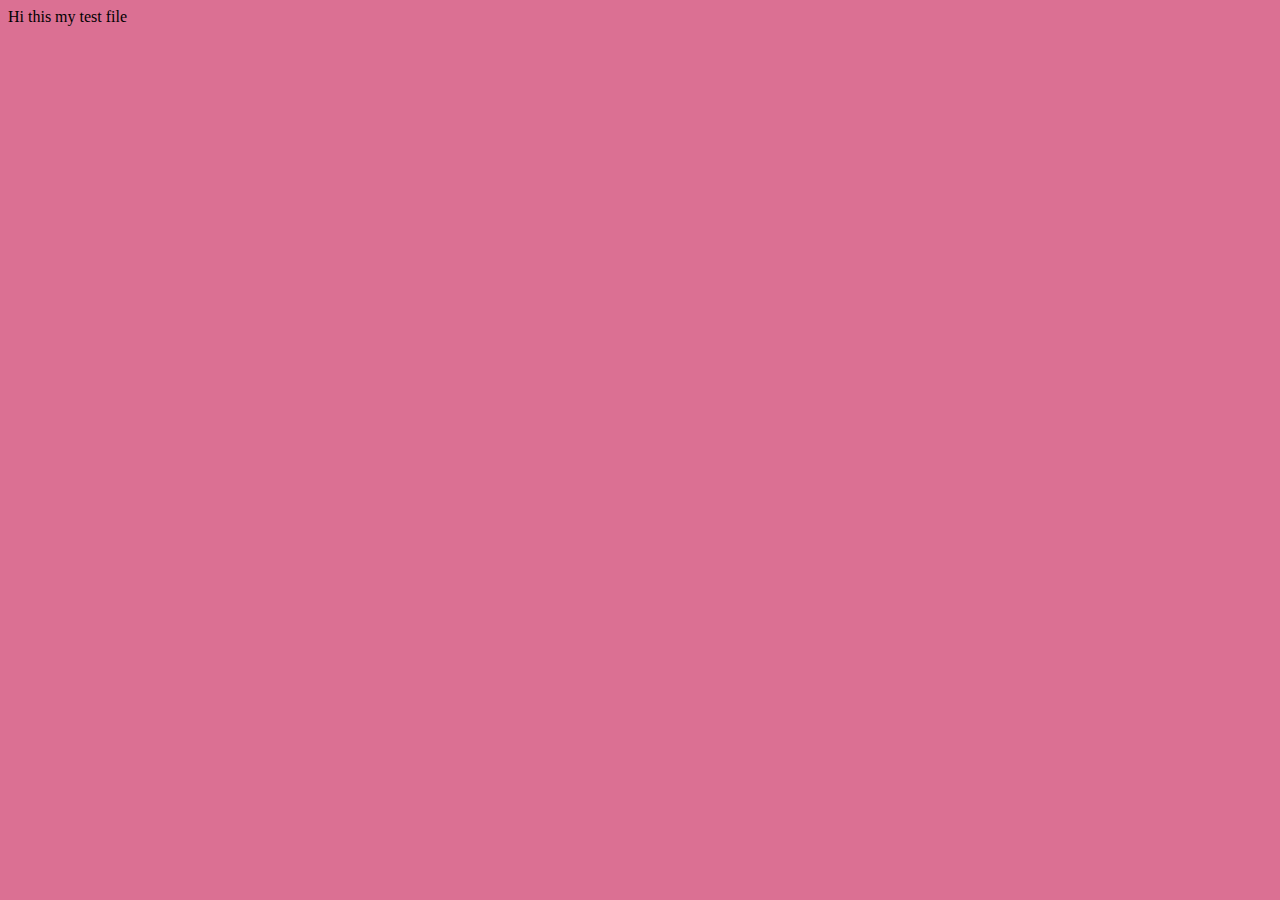
<file: 1-Test/index.html>
<!DOCTYPE html>
<html lang="en">
<head>
    <meta charset="UTF-8">
    <meta name="viewport" content="width=device-width, initial-scale=1.0">
    <title>Test Html page</title>
    <link rel="stylesheet" href="style.css">
</head>
<body>
    Hi this my test file
    <script src="script.js"></script>
</body>
</html>
</file>
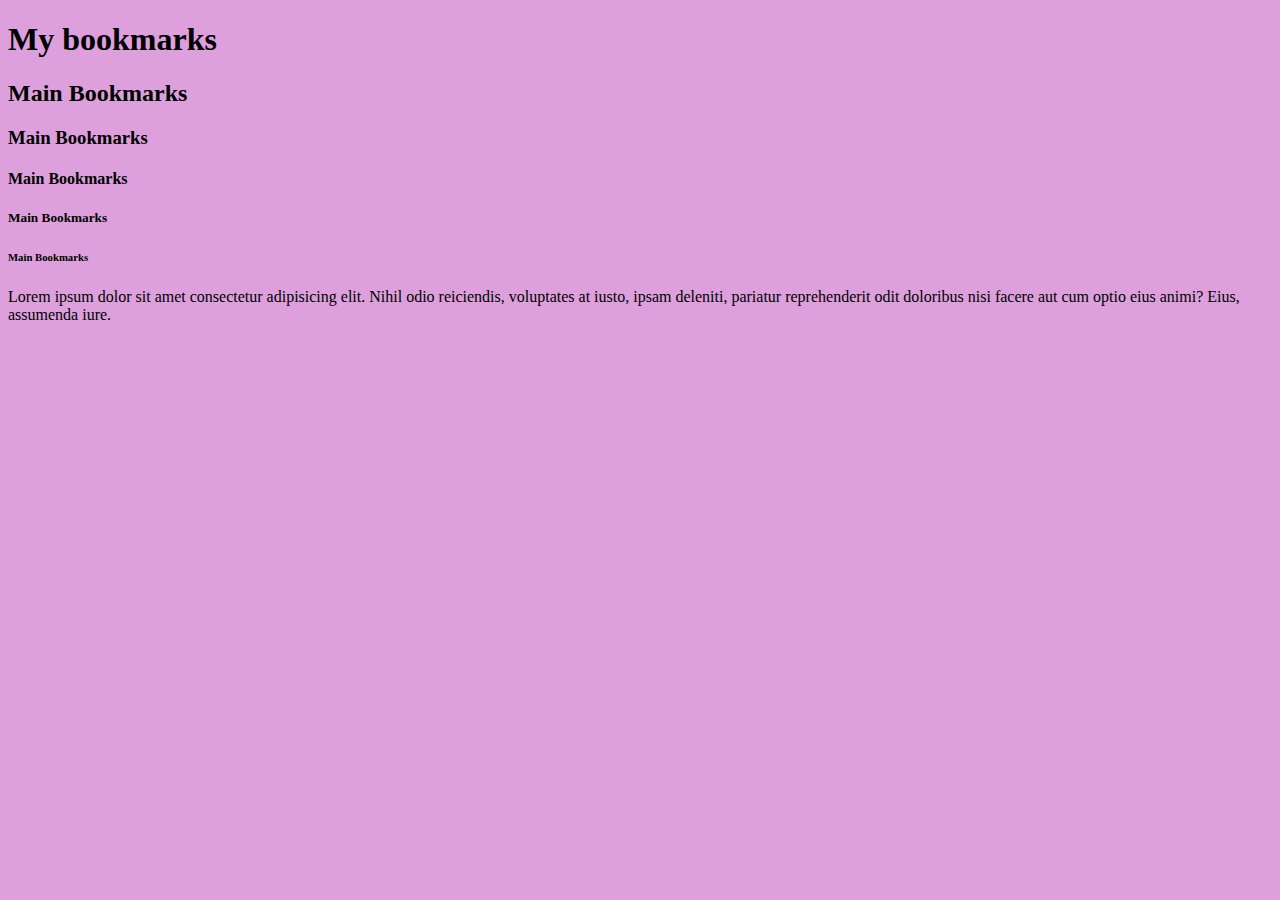
<file: 2-BookMark/index.html>
<!DOCTYPE html>
<html lang="en">
<head>
    <meta charset="UTF-8">
    <meta name="viewport" content="width=device-width, initial-scale=1.0">
    <title>My Bookmarks</title>
    <link rel="stylesheet" href="style.css">
</head>
<body>
    <h1>My bookmarks</h1>
    <h2>Main Bookmarks</h2>
    <h3>Main Bookmarks</h3>
    <h4>Main Bookmarks</h4>
    <h5>Main Bookmarks</h5>
    <h6>Main Bookmarks</h6>

    <p>Lorem ipsum dolor sit amet consectetur adipisicing elit. Nihil odio reiciendis, voluptates at iusto, ipsam deleniti, pariatur reprehenderit odit doloribus nisi facere aut cum optio eius animi? Eius, assumenda iure.</p>
</body>
</html>
</file>
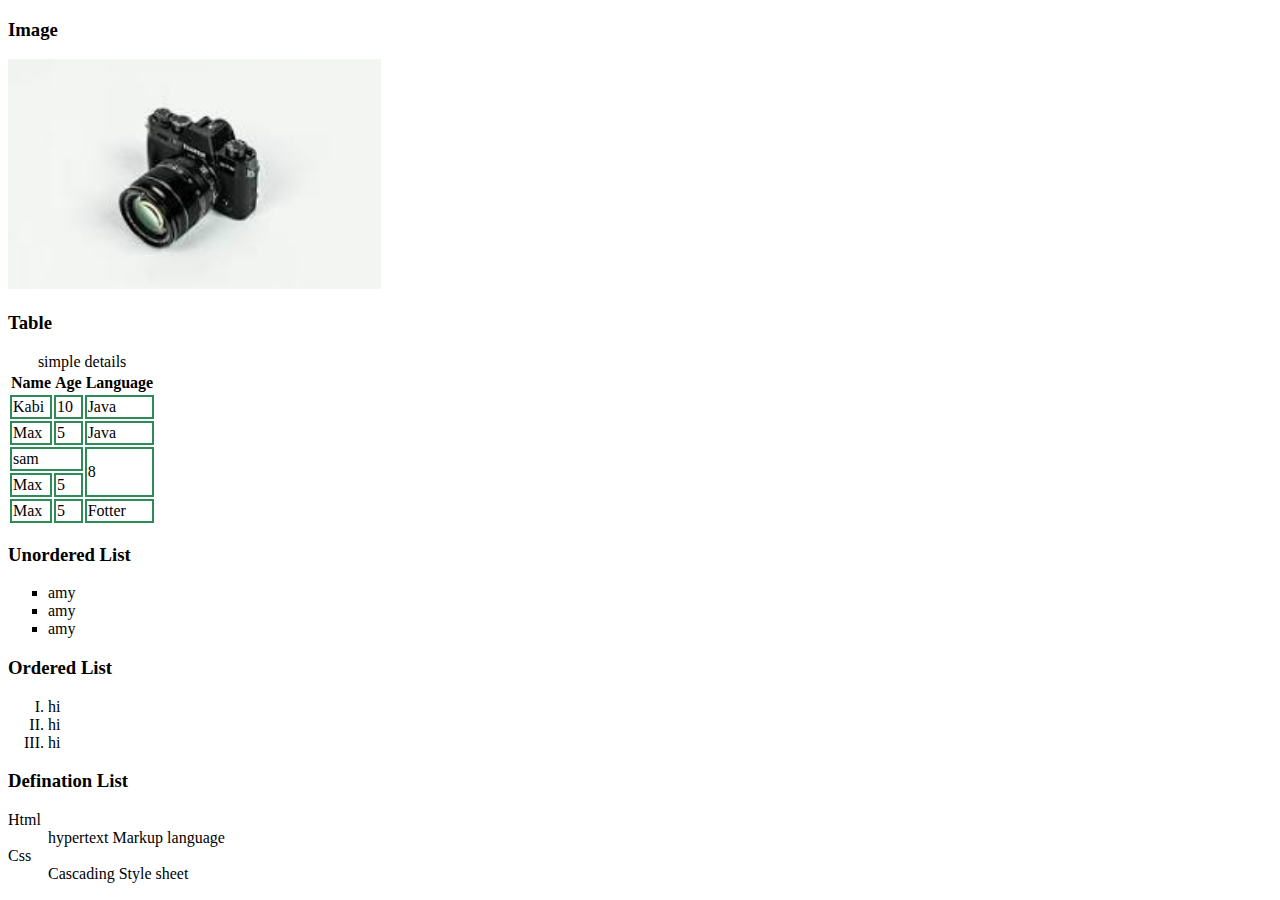
<file: 3-Image_Lists_Table/index.html>
<!DOCTYPE html>
<html lang="en">
<head>
    <meta charset="UTF-8">
    <meta name="viewport" content="width=device-width, initial-scale=1.0">
    <title>Images</title>
    <link rel="stylesheet" href="style.css">
</head>
<body>
    <h3>Image</h3>
    <img height="230" src="images/cam.jpeg" alt="cam image">
    <h3>Table</h3>
    <table>
        <thead>
            <caption>simple details</caption>
        </thead>
        <tbody>
        <tr>
            <th>Name</th>
            <th>Age</th>
            <th>Language</th>
        </tr>
        <tr>
            <td>Kabi</td>
            <td>10</td>
            <td>Java</td>
        </tr>
        <tr>
            <td>Max</td>
            <td>5</td>
            <td>Java</td>
        </tr>
        <tr>
            <td colspan="2">sam</td>
            <td rowspan="2">8</td>
        </tr>
        <tr>
            <td>Max</td>
            <td>5</td>
        </tr>
    </tbody>
        <!-- colspan and rowspan acts similar to merge in excel-->
        <tfoot>
            <tr>
                <td>Max</td>
                <td>5</td>
                <td>Fotter</td>
            </tr>
        </tfoot>
    </table>
    <h3>Unordered List</h3>
    <ul type="square">
        <li>amy</li>
        <li>amy</li>
        <li>amy</li>
    </ul>
    <h3>Ordered List</h3>
    <ol type="I">
        <li>hi</li>
        <li>hi</li>
        <li>hi</li>
    </ol>
<h3>Defination List</h3>
    <dl>
        <dt>Html</dt>
        <dd> hypertext Markup language</dd>
        <dt>Css</dt>
        <dd> Cascading Style sheet</dd>
    </dl>
</body>
</html>
</file>
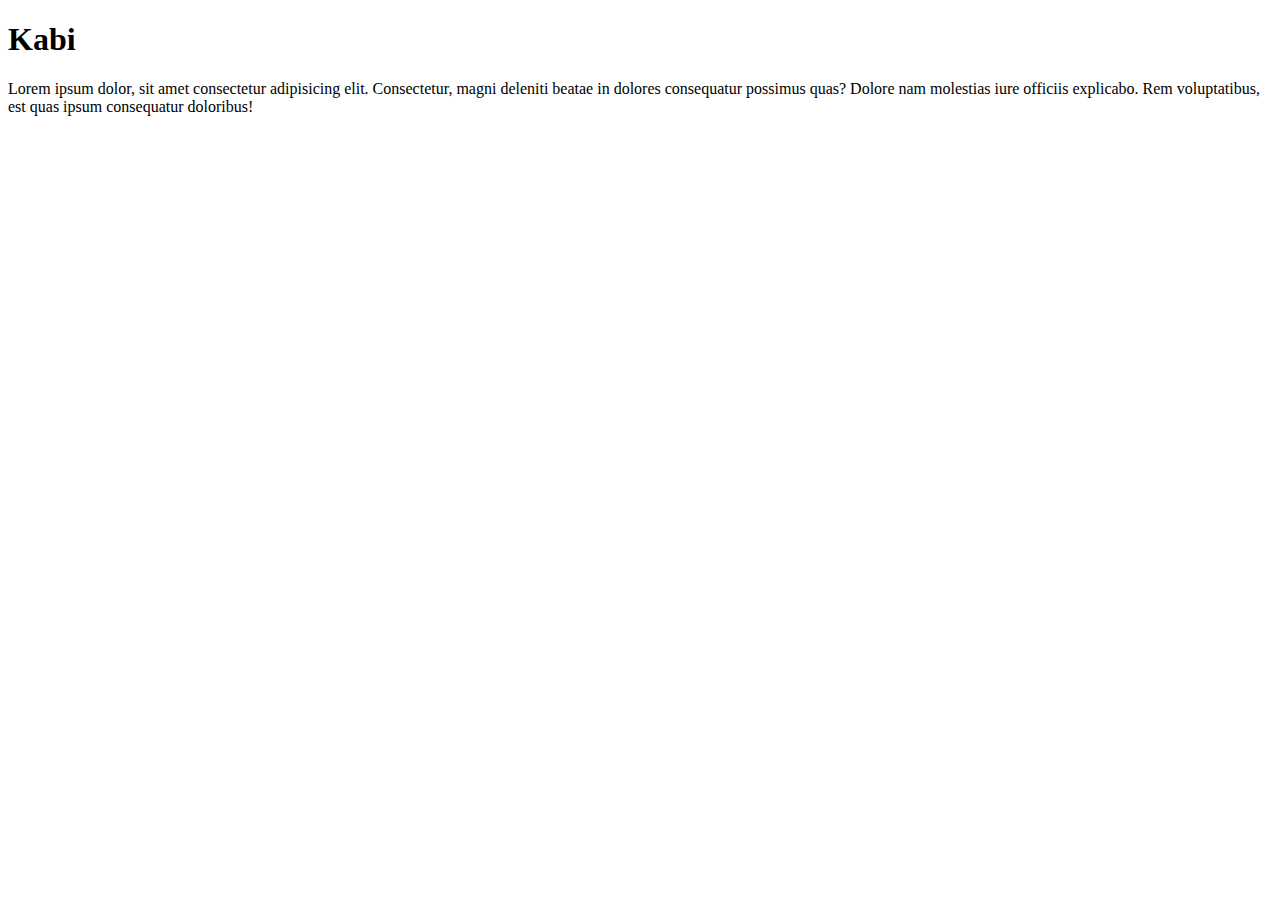
<file: 4-meta-tags/index.html>
<!DOCTYPE html>
<html lang="en">
<head>
    <meta charset="UTF-8">
    <meta name="viewport" content="width=device-width, initial-scale=1.0">
    <meta name="description" content="This is a website about Kabi.">
    <title>About Kabi

    </title>
</head>
<body>
    <h1>Kabi</h1>
    Lorem ipsum dolor, sit amet consectetur adipisicing elit. Consectetur, magni deleniti beatae in dolores consequatur possimus quas? Dolore nam molestias iure officiis explicabo. Rem voluptatibus, est quas ipsum consequatur doloribus!
    
</body>
</html>
</file>
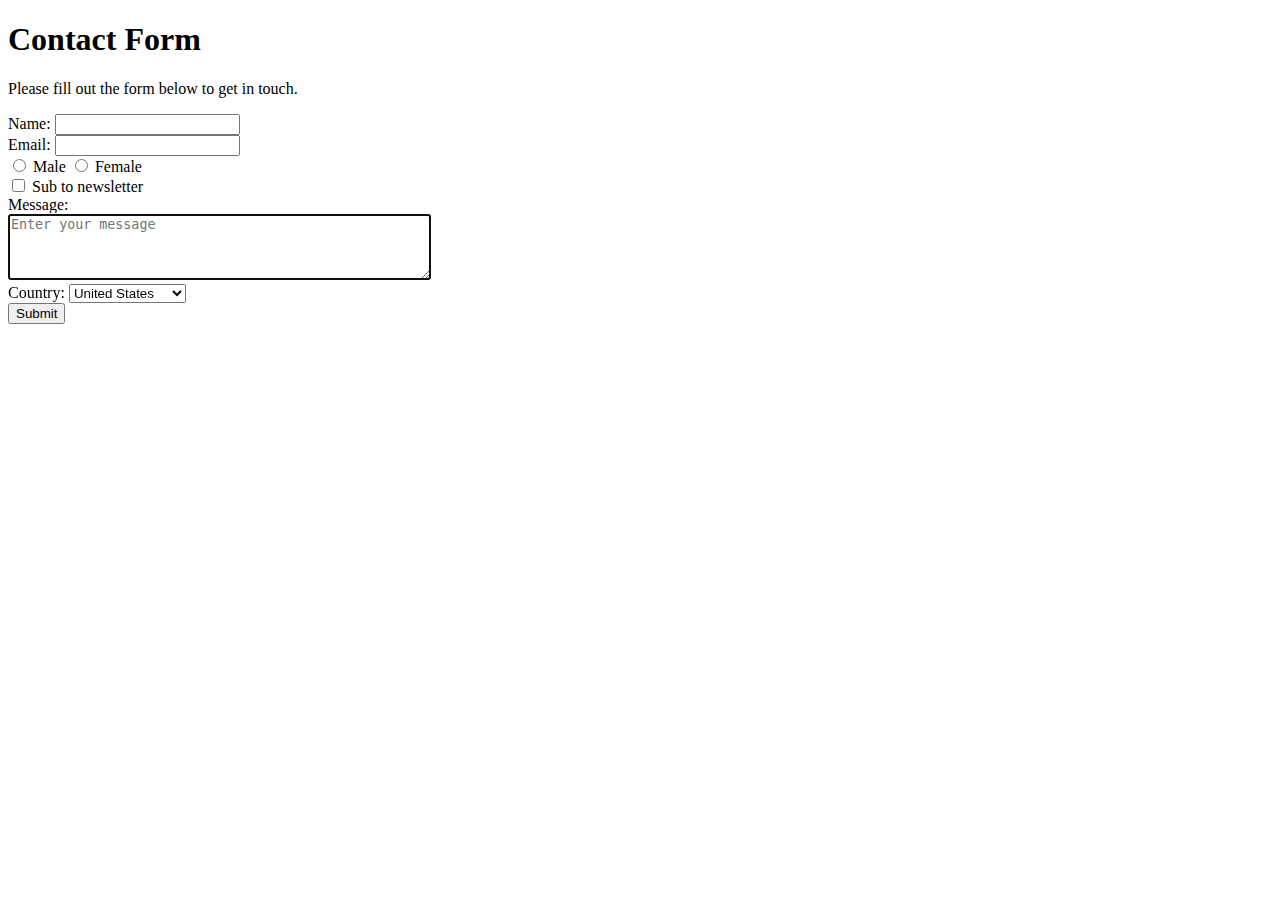
<file: 5-forms/index.html>
<!DOCTYPE html>
<html lang="en">
<head>
    <meta charset="UTF-8">
    <meta name="viewport" content="width=device-width, initial-scale=1.0">
    <title> </title>
</head>
<body>
    <h1>Contact Form</h1>
    <p>Please fill out the form below to get in touch.</p>
   <form action="post">
    <div>
        <label for="name">Name:</label>
        <input type="text" id="name" name="name" required>
    </div>  
    <div>
        <label for="email">Email:</label>
        <input type="email" id="email" name="email" required>
    </div>  
    <div>
        <input type="radio" id="male" name="gender" value="male">
        <label for="male">Male</label>
        <input type="radio" id="female" name="gender" value="female">
        <label for="female">Female</label>
    </div> 
    <div>
        <input type="checkbox" id="subscribe" name="subscribe" value="yes">
        <label for="subscribe">Sub to newsletter</label>  
    </div>
    <div>
        <label for="message">Message:</label><br>
        <textarea id="message" name="message" rows="4" cols="50" autofocus required placeholder="Enter your message"></textarea>
    </div>
    <div>
        <label for="country">Country:</label>
        <select id="country" name="country">
            <option value="us">United States</option>
            <option value="ca">Canada</option>
            <option value="uk">United Kingdom</option>
            <option value="au">Australia</option>
        </select>
    </div>
         <button type="submit">Submit</button>
    </form>
</body>
</html>
</file>
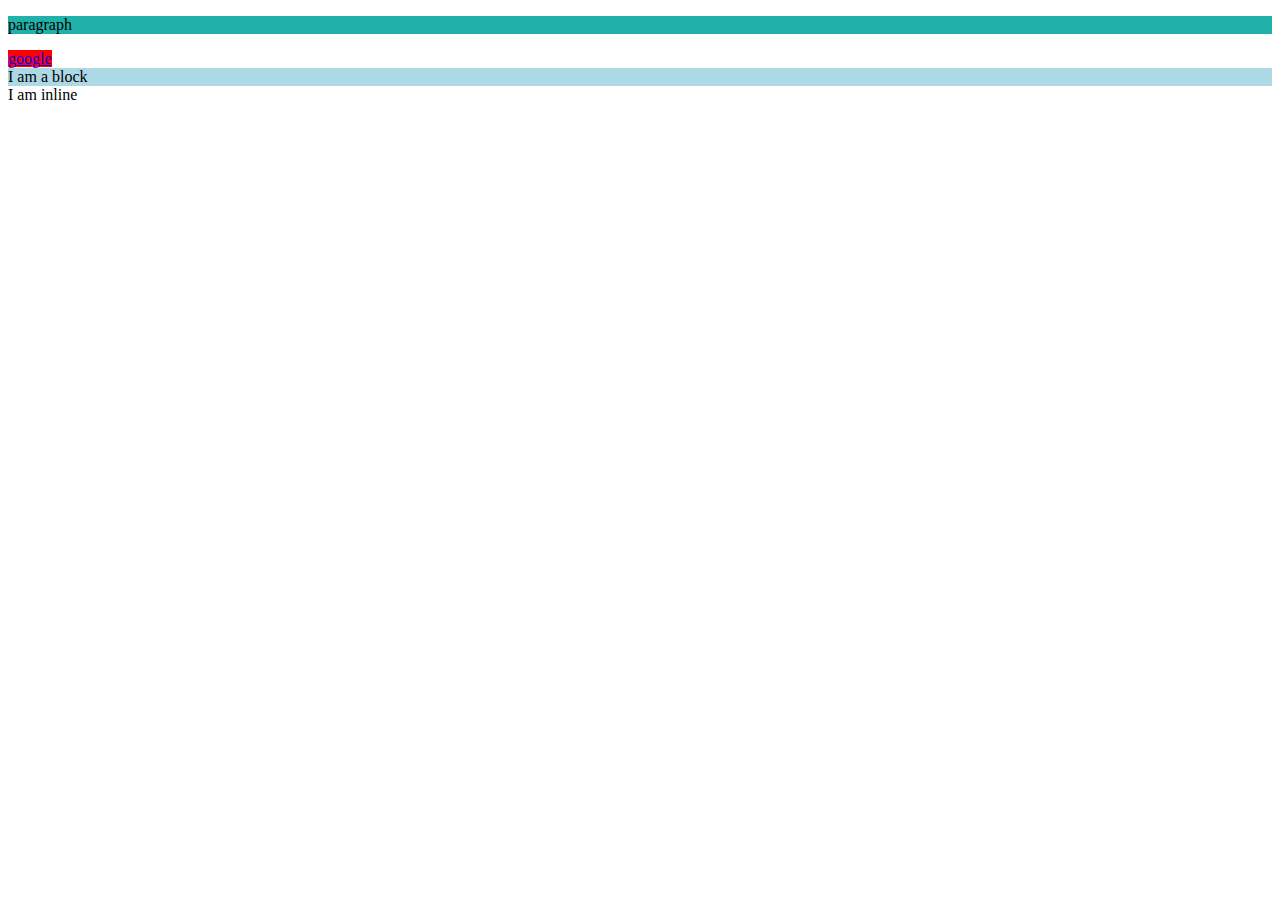
<file: 6-inline&block_elements/index.html>
<!DOCTYPE html>
<html lang="en">
<head>
    <meta charset="UTF-8">
    <meta name="viewport" content="width=device-width, initial-scale=1.0">
    <title>Inline and Block Elements</title>
    <link rel="stylesheet" href="styles.css">
</head>
<body>
    <p>paragraph</p>
    <a href="http://google.com"> google</a>
    <div> I am a block</div>
    <span>I am inline </span>
</body>
</html>
</file>
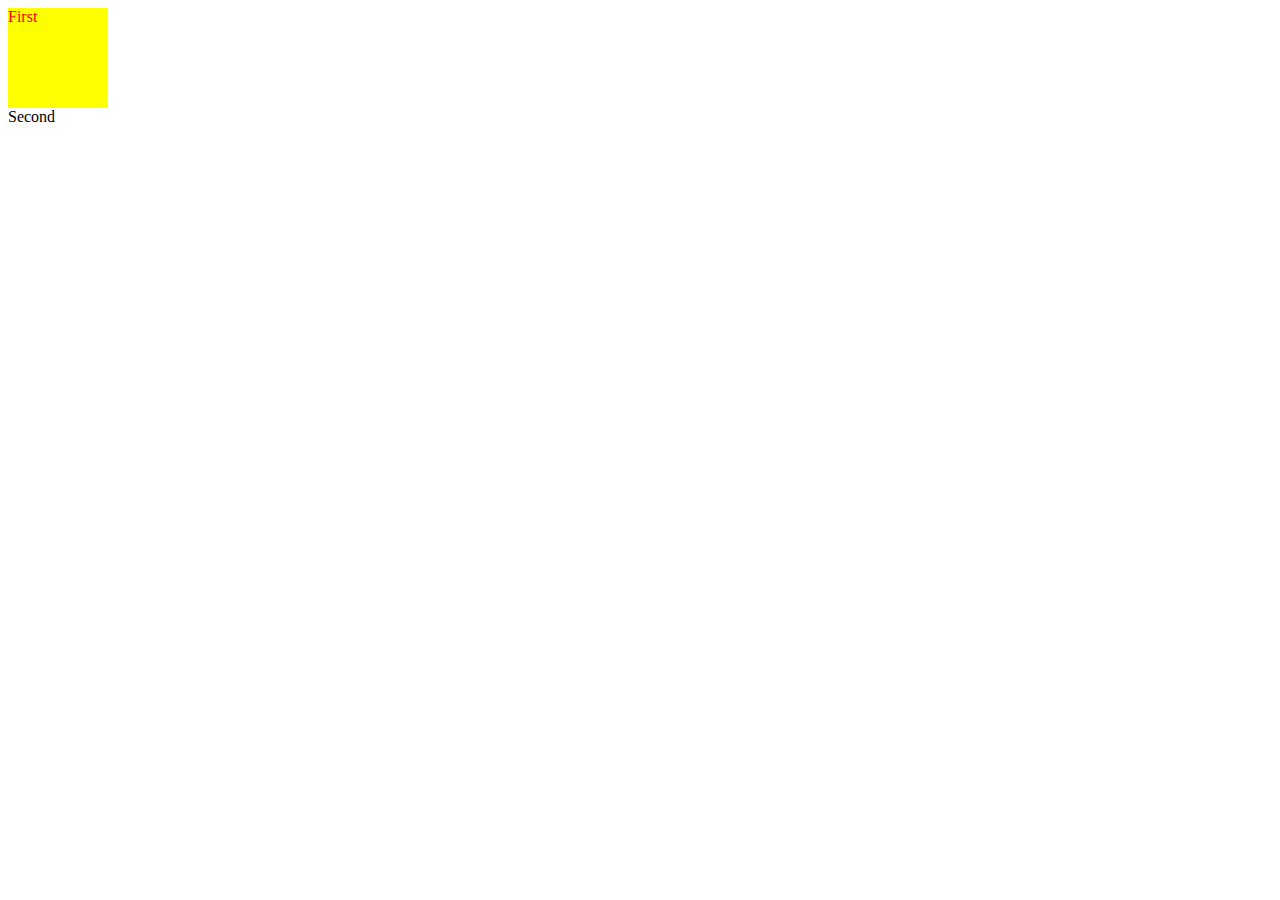
<file: 7-ID&classes/index.html>
<!DOCTYPE html>
<html lang="en">
<head>
    <meta charset="UTF-8">
    <meta name="viewport" content="width=device-width, initial-scale=1.0">
    <title>ID and Classes</title>
    <link rel="stylesheet" href="style.css">
</head>
<body>
    <div id="firstdiv" class="red bg-yellow">First</div>
    <div id="seconddiv" class="blue bg-green">Second</div>
    <span class="red" ></span>
</body>
</html>
</file>
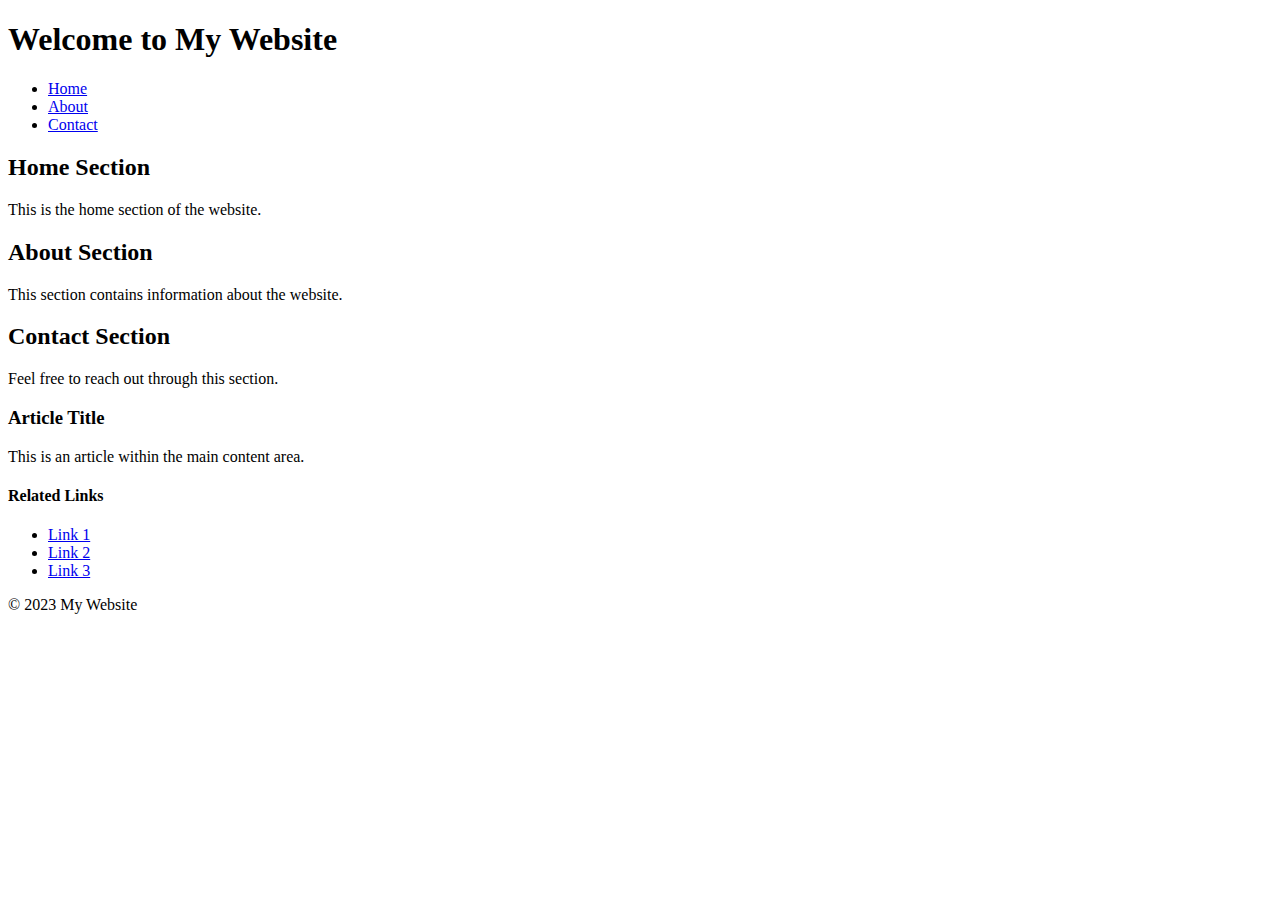
<file: 9-semantic-tag/index.html>
<!DOCTYPE html>
<html lang="en">
<head>
    <meta charset="UTF-8">
    <meta name="viewport" content="width=device-width, initial-scale=1.0">
    <title>Semantic Tags</title>
</head>
<body>
    <header>
        <h1>Welcome to My Website</h1>
        <nav>
            <ul>
                <li><a href="#home">Home</a></li>
                <li><a href="#about">About</a></li>
                <li><a href="#contact">Contact</a></li>
            </ul>
        </nav>
    </header>
    <main>
        <section id="home">
            <h2>Home Section</h2>
            <p>This is the home section of the website.</p>
        </section>

        <section id="about">
            <h2>About Section</h2>
            <p>This section contains information about the website.</p>
        </section>

        <section id="contact">
            <h2>Contact Section</h2>
            <p>Feel free to reach out through this section.</p>
        </section>

        <article>
            <h3>Article Title</h3>
            <p>This is an article within the main content area.</p>
        </article>
        <aside>
            <h4>Related Links</h4>
            <ul>
                <li><a href="#">Link 1</a></li>
                <li><a href="#">Link 2</a></li>
                <li><a href="#">Link 3</a></li>
            </ul>
    <footer>
        <p>&copy; 2023 My Website</p>
    </footer>
    
</body>
</html>
</file>
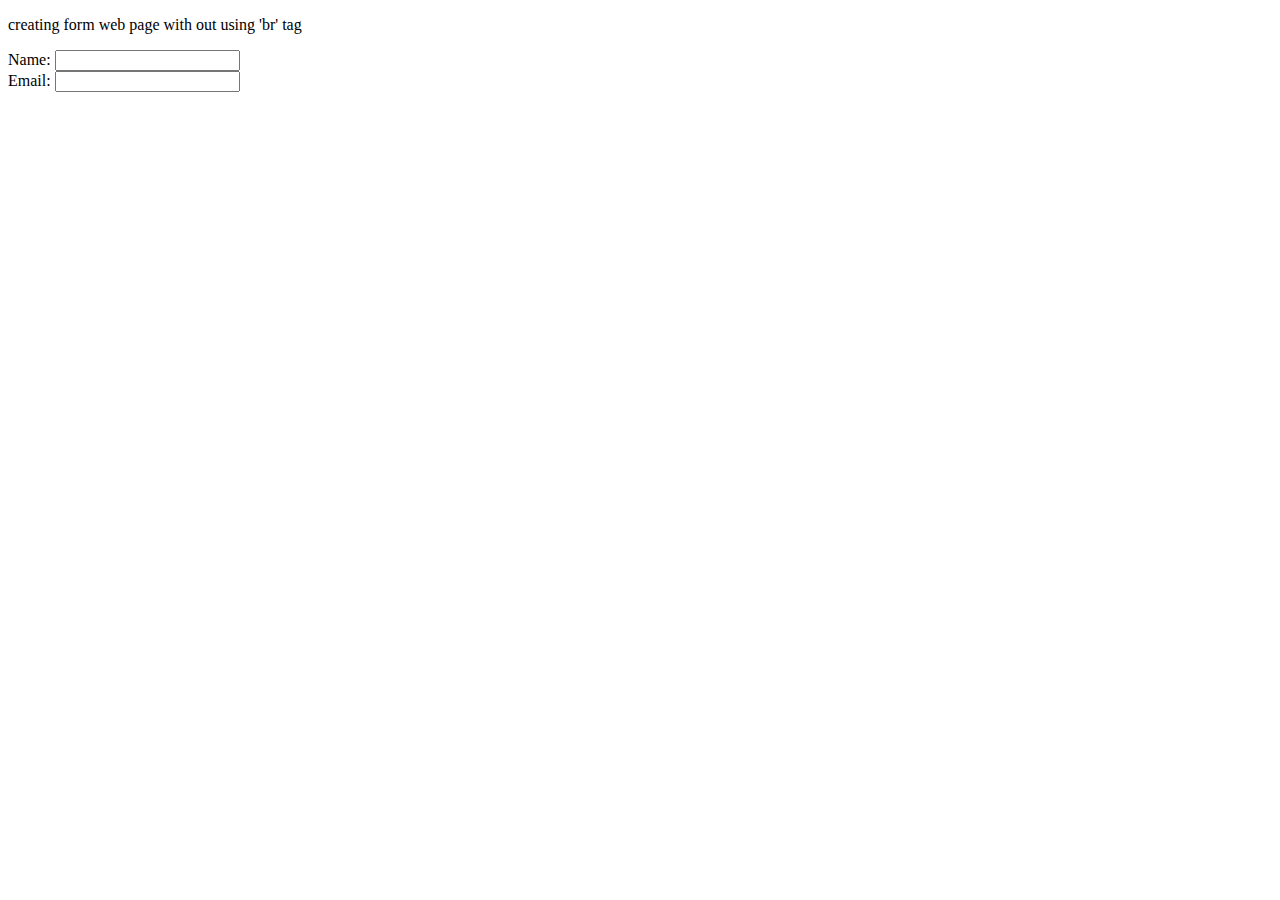
<file: 6-inline&block_elements/Quize/index.html>
<!DOCTYPE html>
<html lang="en">
<head>
    <meta charset="UTF-8">
    <meta name="viewport" content="width=device-width, initial-scale=1.0">
    <title>Document</title>
</head>
<body>
    <p> creating form web page with out using 'br' tag</p>
    <form action="post">
        <div>
            <label for="name">Name:</label>
            <input type="text" id="name" name="name" required>
        </div>  
        <div>
            <label for="email">Email:</label>
            <input type="email" id="email" name="email" required>
        </div>  
        
</body>
</html>
</file>
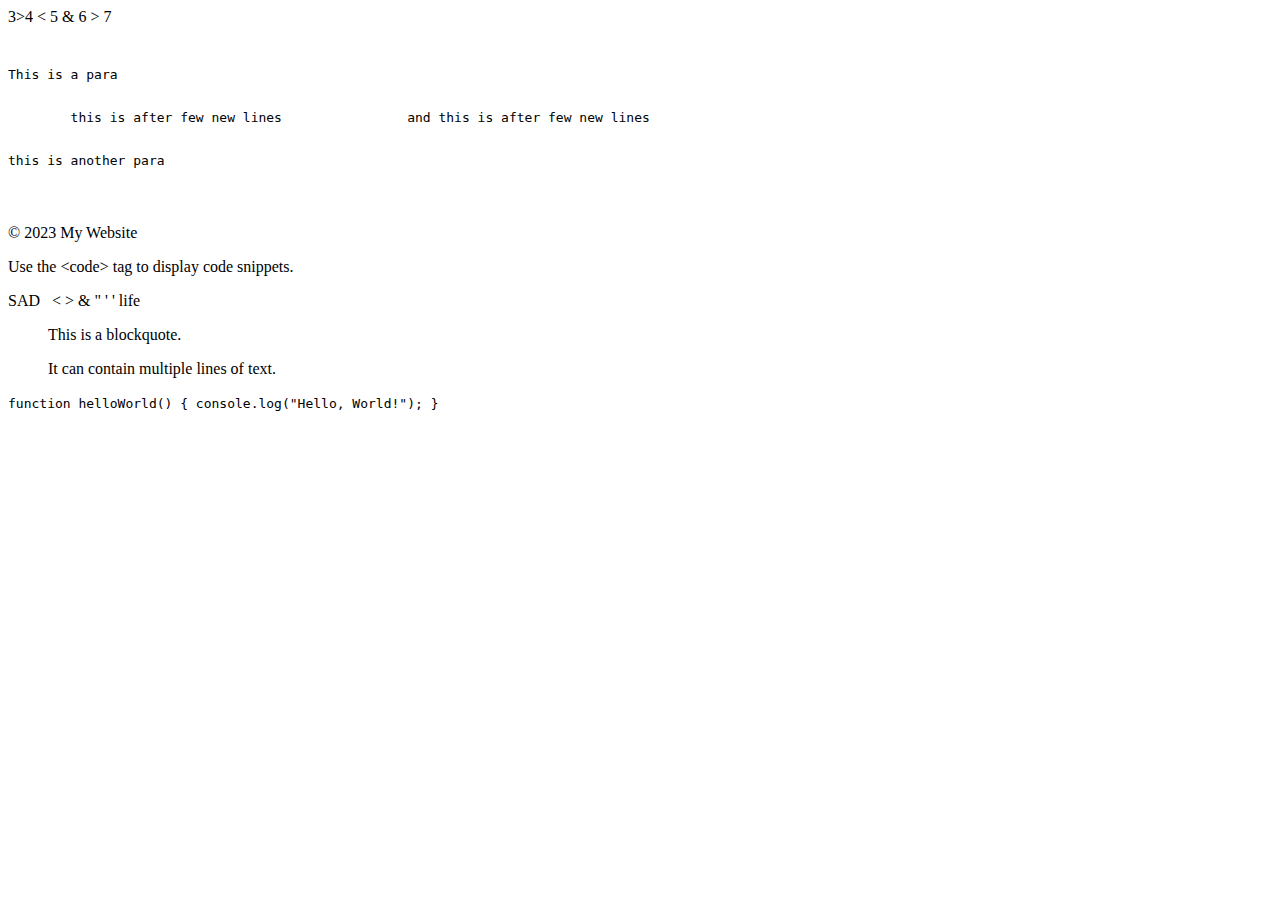
<file: 10-Entities-codetag-etc/indec.html>
<!DOCTYPE html>
<html lang="en">
<head>
    <meta charset="UTF-8">
    <meta name="viewport" content="width=device-width, initial-scale=1.0">
    <title>Entities and code tag</title>
</head>
<body>
    3>4 &lt; 5 &amp; 6 &gt; 7
    <pre>
        <p>This is a para</p>
        this is after few new lines                and this is after few new lines
        <p>this is another para</p>
    </pre>
    &copy; 2023 My Website
    <p>Use the &lt;code&gt; tag to display code snippets.</p> 
    SAD  &nbsp;  &lt;  &gt;  &amp;  &quot;  &#39;  &#x27; life
    <blockquote cite="https://www.youtube.com/watch?v=cvsbHZcDx8w&list=PLu0W_9lII9agq5TrH9XLIKQvv0iaF2X3w&index=13">
        <p>This is a blockquote.</p>
        <p>It can contain multiple lines of text.</p>
    </blockquote>
    <code>
        
        function helloWorld() {
            console.log("Hello, World!");
        }
    </code>
</body>
</html>
</file>
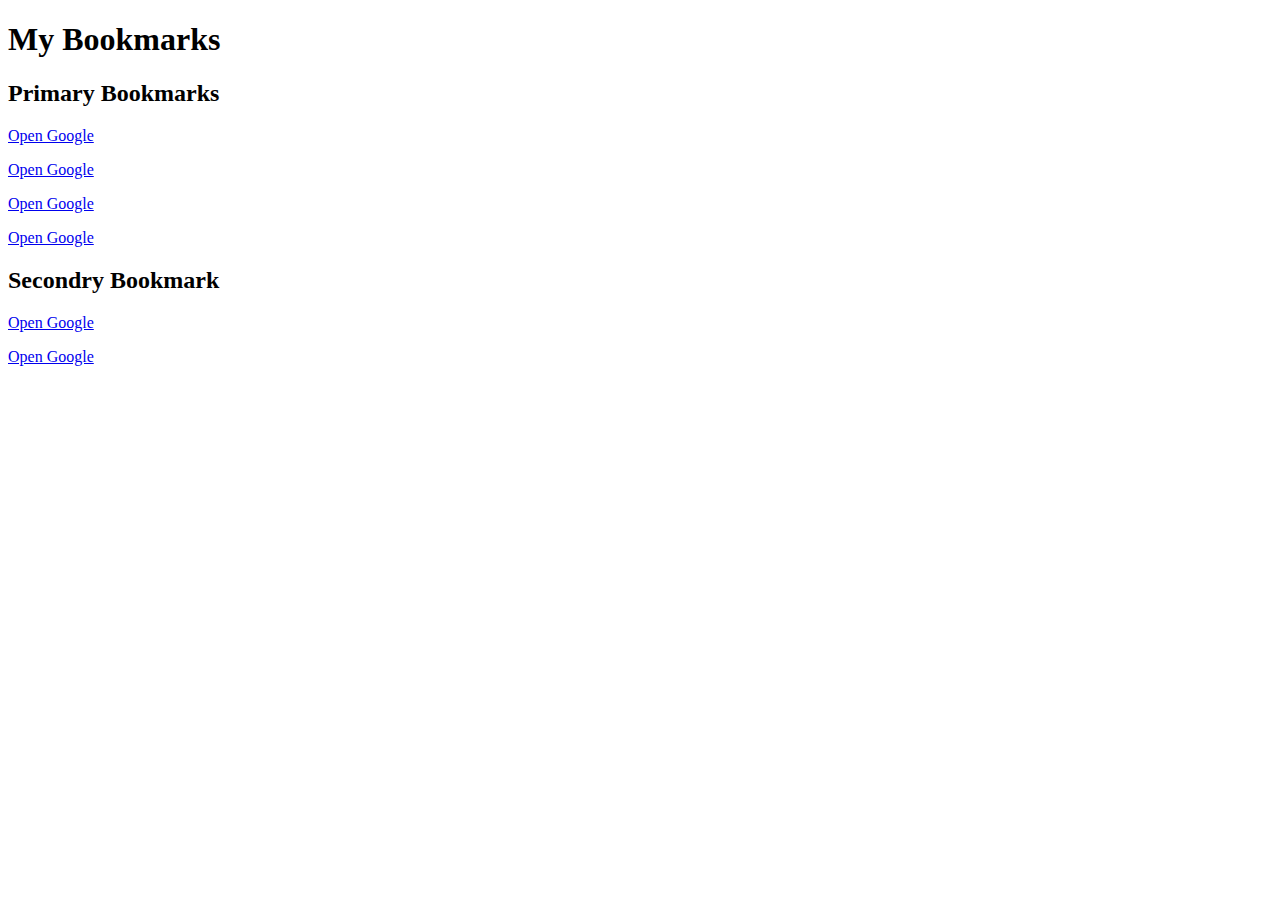
<file: 2-BookMark/BookmarkManager.html>
<!DOCTYPE html>
<html lang="en">
<head>
    <meta charset="UTF-8">
    <meta name="viewport" content="width=device-width, initial-scale=1.0">
    <title>Bookmark Manager</title>
</head>
<body>
    <h1>My Bookmarks</h1>
    <h2> Primary Bookmarks</h2>
    <p><a target="_blank" href="https://www.google.com/">Open Google</a></p>
    <p><a target="_blank" href="https://www.google.com/">Open Google</a></p>
    <p><a target="_blank" href="https://www.google.com/">Open Google</a></p>
    <p><a target="_blank" href="https://www.google.com/">Open Google</a></p>

    <h2>Secondry Bookmark</h2>
    <p><a target="_blank" href="https://www.google.com/">Open Google</a></p>
    <p><a target="_blank" href="https://www.google.com/">Open Google</a></p>
</body></p>
</html>
</file>
<file: 1-Test/style.css>
body{
    background-color: palevioletred;
}
</file>
<file: 2-BookMark/style.css>
body{
    background-color: plum;
}
</file>
<file: 3-Image_Lists_Table/style.css>
td{
   border: 2px seagreen solid ; 
}
</file>
<file: 6-inline&block_elements/styles.css>
p{
    background-color: lightseagreen;
}

a{
    background-color: red
}

div{
    background-color: lightblue;
}
</file>
<file: 7-ID&classes/style.css>
.red{
    color: red;
}
.bg-yellow{
    background-color: yellow;
}
#firstdiv{
    
    width: 100px;
    height: 100px;
}
</file>
